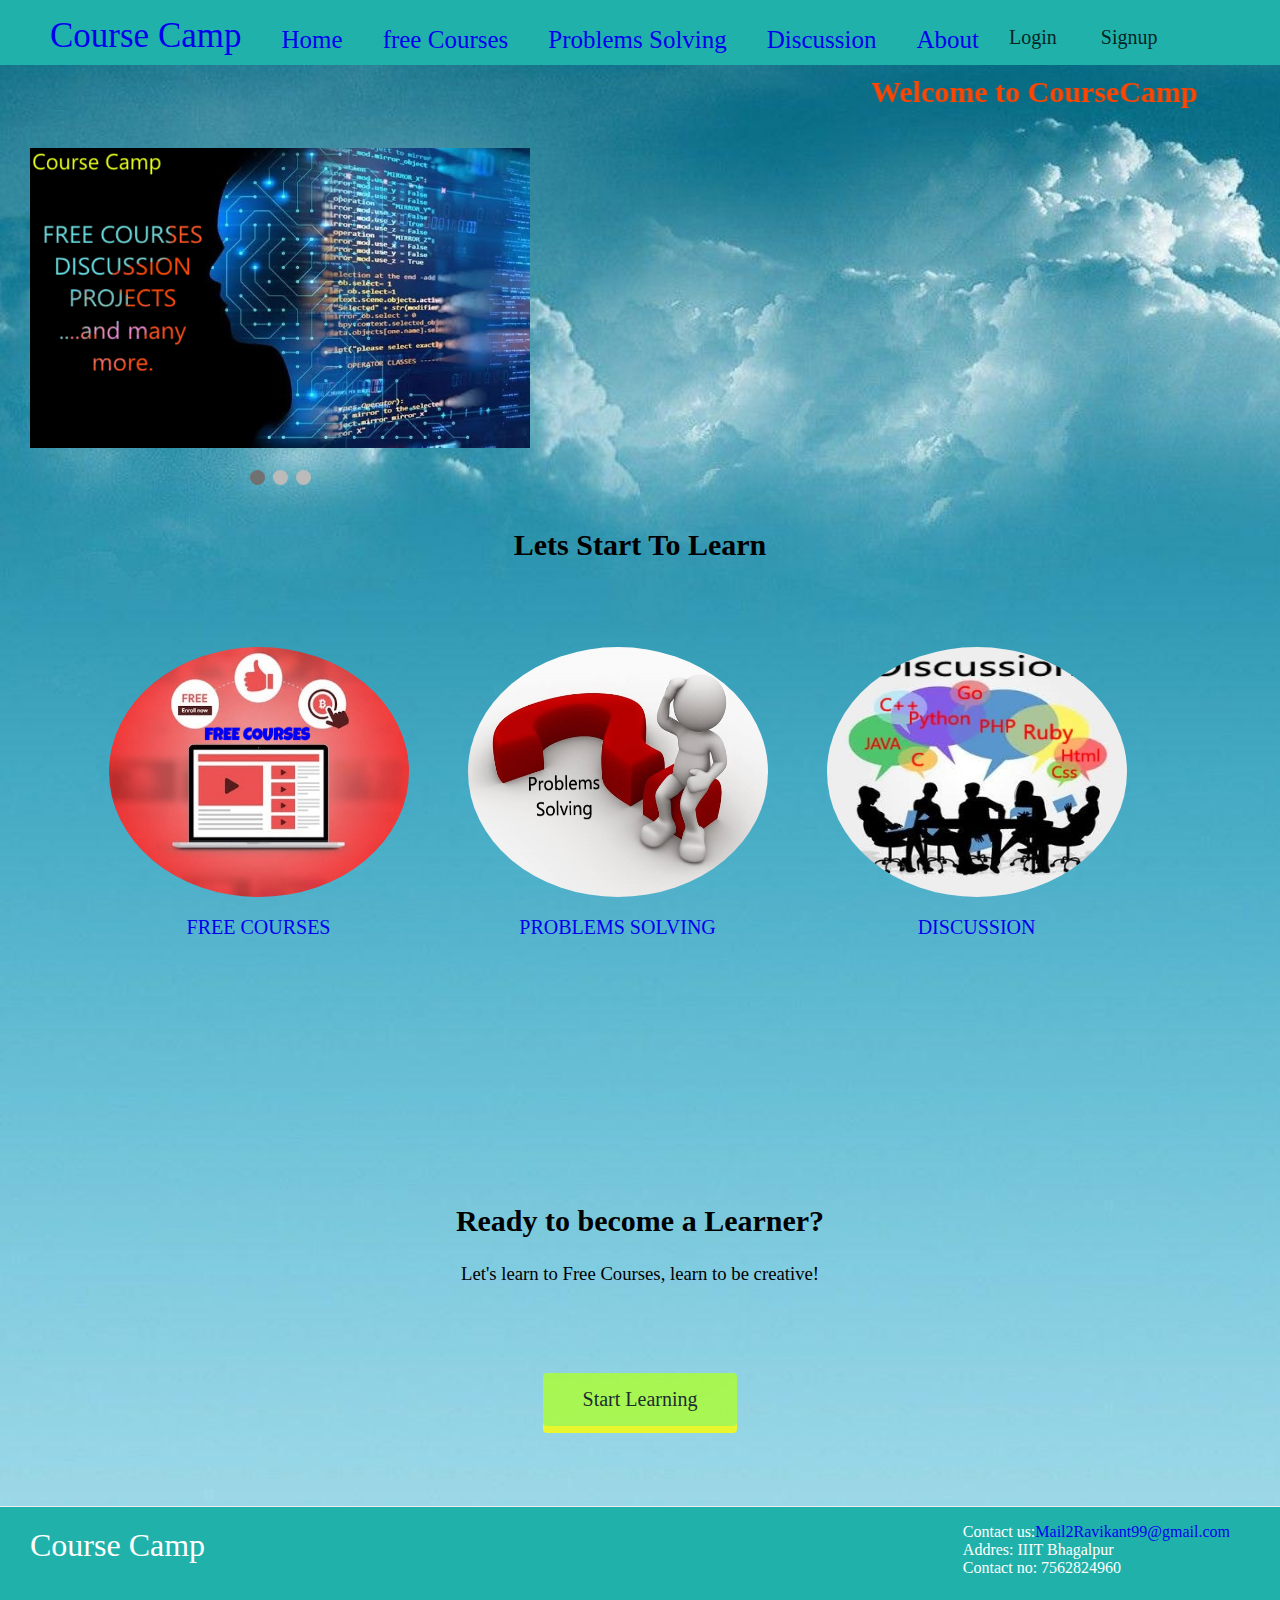
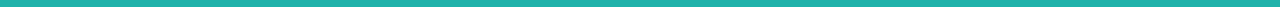
<file: index.html>
<!DOCTYPE html>
<html>
  <head>
    <meta charset="utf-8">
    
    <title>Coursecamp</title>
    <link rel="stylesheet" href="stylesheet.css">
  </head>
    <body>
      <header>
        <div class="container">
            <div class="header-logo"><a href="index.html">Course<span> Camp</span></a></div>
          
          <div class="menu">
            <ul>
              <li><a href="index.html">Home</a></li>
              <li><a href="course.html">free Courses</a></li>
              <li> <a href="prob.html">Problems Solving</a></li>
              <li><a href="discussion.html">Discussion</a></li>
              <li><a href="about.html">About</a></li>
            </ul>
            <div class="btn-wrapper">
              <a href="#" class="btn Login">Login</a>
              <a href="#" class="btn signup">Signup</a>
              </div>
            </div>
         </div>
      </header>
    <div class="top-wrapper">
      
        <div class ="marquee"><marquee behavior="alternate" scrollamount="10" direction="left"><h2>Welcome to CourseCamp</h2></marquee></div>
        
          
      <div class="slidecontainer">

     <div class="mySlides fade">
  
      <img src="ai.png" style="width:500px;height:300px">
  
     </div>

     <div class="mySlides fade">
 
     <img src="eth.png" style="width:500px;height:300px">
  
    </div>

    <div class="mySlides fade">
  
     <img src="prog3.jpg" style="width:500px;height:300px;">
  
   </div>


   <br>

  <div style="text-align:center">
  <span class="dot"></span> 
  <span class="dot"></span> 
  <span class="dot"></span> 
</div>
</div>

      
    </div>
    <div class="lesson-wrapper">
      <div class="container">
        <div class="heading">
          <h2> Lets Start To Learn</h2>
        </div>
        <div class="lessons">
          <div class="lesson">
            <div class="lesson-icon">
              <a href="course.html">
              <img src="course.png"style="width:300px;height:250px;">
            </a>
            </div>
            <a href="course.html">
            <p class="text-contents">FREE COURSES</p>
          </a>
          </div>
          <div class="lesson">
            <div class="lesson-icon">
              <a href="prob.html">
              <img src="probl.png"style="width:300px;height:250px;">
            </a>
            </div>
            <a href="prob.html">
            <p class="text-contents">PROBLEMS SOLVING</p>
          </a>
          </div>
          <div class="lesson">
            <div class="lesson-icon">
              <a href="discussion.html">
              <img src="diss.jpg"style="width:300px;height:250px;">
            </a>
            </div>
            <a href="discussion.html">
            <p class="text-contents">DISCUSSION</p>
          </a>
          </div>
          
          <div class="clear"></div>
        </div>
      </div>
    </div>
    <div class="message-wrapper">
      <div class="container">
        <div class="heading">
          <h2>Ready to become a Learner?</h2>
          <h3>Let's learn to Free Courses, learn to be creative!</h3>
        </div>
        <span class="btn message">Start Learning</span>
      </div>
    </div>
    <footer>
      <div class="footer-logo">Course Camp</div>
      <div class="footer-list">
        
          <p>Contact us:<a href="mailto:mail2ravikant99@gmail.com?Subject=Hello%20again" target="_top">Mail2Ravikant99@gmail.com</a><br>
          Addres: IIIT Bhagalpur<br>
          Contact no: 7562824960</p>
        
      </div>
    </footer>
    <script src="script.js"></script>
  </body>
</html>
</file>
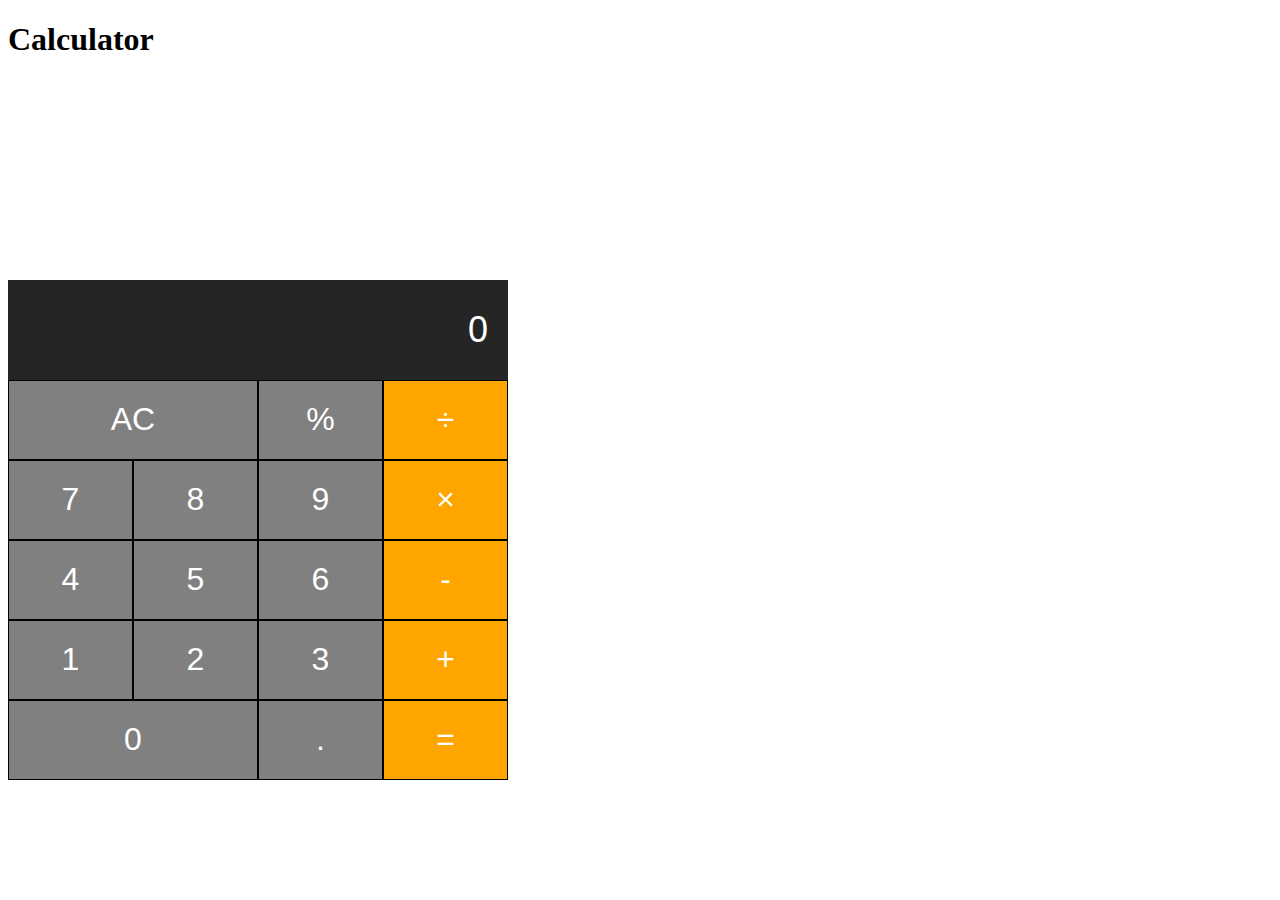
<file: calc.html>
<!DOCTYPE html>
<head>
<meta charset="utf-8">
<title>Calculator</title>
<link rel="stylesheet" href="calc.css">


</head>
<body>
<h1>Calculator</h1>
<div class="equipments">
  <div class="calculator">
      <input type="text" class="calculator-screen" value="0" disabled>
       <div class ="calculator-keys">
           <div class="row">
            <button class="all-clear">AC</button>
            <button class="percentage">%</button>
            <button class="operator" value="/">&divide;</button>
            

           </div>
           <div class="row">
               <button class="number" value="7">7</button>
               <button class="number" value="8">8</button>
               <button class="number" value="9">9</button>
               <button class="operator" value="*">&times;</button>


           </div>
           <div class="row">
               <button class="number" value="4">4</button>
               <button class="number" value="5">5</button>
               <button class="number" value="6">6</button>
               <button class="operator" value="-">-</button>

           </div>
           <div class="row">
            <button class="number"value="1">1</button>
            <button class="number" value="2">2</button>
            <button class="number" value="3">3</button>
            <button class="operator" value="+">+</button>



           </div>
           <div class="row">
            <button class="number zero-btn" value="0">0</button>
            <button class="decimal" value=".">.</button>
            <button class="equal-sign" value="=">=</button>



           </div>

       </div>   
  </div>
  <div>
</div>
      <script type="text/javascript" src="calcscript.js"></script>
  </div>  
</body>
</html>
</file>
<file: stylesheet.css>
html,body,footer {
  margin: 0;
  padding: 0;
}

body {
  font-family: "Avenir Next";
  background-image: url(nr.jpg);
  background-size: cover;
}
.container {
  max-width: 1170px;
  padding: 0 0px;
  margin: 0 auto;
}
header{
  padding:10px 20px;
  height: 30px;
  width: 100%;
  background-color: lightseagreen;
  position: fixed;
  top: 0;
  z-index: 10;
  margin-top: -20px;
}
.menu{
  padding-left:10px;
  widows: 20px;
  
  
  
}
.menu a:hover{
  color:black;
}

li {
  
  list-style:none;
  float: left;
  padding: 20px 10px;
  font-size: 25px;
  margin-bottom:20px;
  margin-left: 20px;

}



.header-logo {
  float: left;
  font-size: 35px;
  padding: 10px ;
  margin-bottom: 10px;
  font-family: 'Lobster', cursive;
  margin-left: -35px;
  
  
}


  header {
    height: 65px;
    width: 100%;
    background-color: lightseagreen;
    position: fixed;
    top: 0;
    z-index: 10;
    
  }
  
  .btn:hover{
    background-color:lightblue;
  }
  
  .btn {
    padding: 10px 20px;
    color: white;
    display: inline-block;
    opacity: 0.8;
    border-radius: 4px;
    text-align: center;
   margin-top: 10px;
    color:black;
    
    font-family: 'Bebas Neue', cursive;
    font-size: 20px;
    

  }
  .slidecontainer {
    padding:10px 30px;
   
    background-size: cover;
    position: relative;
    
    height:30px;
    width:500px;
  }
  .dot {
    height: 15px;
    width: 15px;
    margin: 0 2px;
    background-color: #bbb;
    border-radius: 50%;
    display: inline-block;
    transition: background-color 0.6s ease;
  }
  
  .active {
    background-color: #717171;
  }
  
  
  .fade {
    -webkit-animation-name: fade;
    -webkit-animation-duration: 1.5s;
    animation-name: fade;
    animation-duration: 1.5s;
  }
  
  @-webkit-keyframes fade {
    from {opacity: .4} 
    to {opacity: 1}
  }
  
  @keyframes fade {
    from {opacity: .4} 
    to {opacity: 1}
  }
  
  
  @media only screen and (max-width: 300px) {
    .text {font-size: 11px}
  }

a {
  text-decoration: none;
}

.clear {
  clear: left;
}

.container {
  max-width: 1170px;
  padding: 0 15px;
  margin: 0 auto;
}

.top-wrapper {
  padding: 50px 0 100px 0;
  
  
 
  text-align: left;
}
.marquee{
  
}
.marquee h2{
  font-family: 'Molle', cursive;
  font-size: 30px;
  color:orangered

}







.btn:hover {
  opacity: 1;
}



.lesson-wrapper {
  padding: 80px;
  padding-left: 5%;
  padding-right: 5%;
  
  text-align: center;
}

.heading {
  padding: 60px;
  
  
}
.heading h2 {
  font-size: 30px;
  font-family: 'Passion One', cursive;
  margin-top: 10%;
}

.lesson {
  float: left;
  width: 32%;
}

.lesson-icon {
  position: relative;
}
.lesson-icon img{
  border-radius: 50%;
}
.lesson-icon p {
  position: absolute;
  top: 44%;
  width: 100%;
  font-size: 15px;
  font-family: 'Bebas Neue', cursive;
  
}

.text-contents {
  width: 80%;
  display: inline-block;
  margin-top: 15px;
  font-size: 15px;
  font-family: 'Bebas Neue', cursive;
  font-size: 20px;
}

.heading h3 {
  font-weight: normal;
}

.message-wrapper {
  border-bottom: 1px solid #eee;
  padding-bottom: 80px;
  text-align: center;
}

.message {
  padding: 15px 40px;
  background-color:greenyellow;
  cursor: pointer;
  box-shadow: 0 7px yellow;
}

.message:active {
  position: relative;
  top: 7px;
  box-shadow: none;
}

footer {
  background-color: lightseagreen;
  color: #fff;
  height: 70px;
  padding-bottom:30px;
  width: 1170;
}

.footer-logo {
  float: left;
  font-size: 32px;
  font-family: 'Lobster', cursive;
  margin:20px 0px 0px 30px;
}

.footer-list {
  float: right;
  font-family: 'Bebas Neue', cursive;
  margin-right: 50px;
  
}
/* Write your code below */
</file>
<file: calc.css>
.equipments{
height:50px;
width:500px;
}
.calculator{
text-align:center;
margin:0auto;
padding-top: 200px;
widows: 400px;
}
.calculator-screen{
    width: 100%;
    height:100px;
    background-color:#252525 ;
    color:#fff;
    text-align: right;
    font-size: 36px;
    border:none;
    padding: 0 20px;
    box-sizing: border-box;


}
.calculator-keys{
    width: 100%;

}
.row{
    display: flex;
}
button{
    height: 80px;
    background-color: gray;
    border: 1px solid black ;
    font-size: 32px;
    color:#fff ;
    width: 25%;
    outline:none;


}
.all-clear,.zero-btn{
    width: 50%;
}
.operator,.equal-sign{
    background-color: orange;
}
button:hover{
    background-color: darkgray;

}
.operation:hover,.equal-sign:hover{
    background-color: darkorange;
}
</file>
